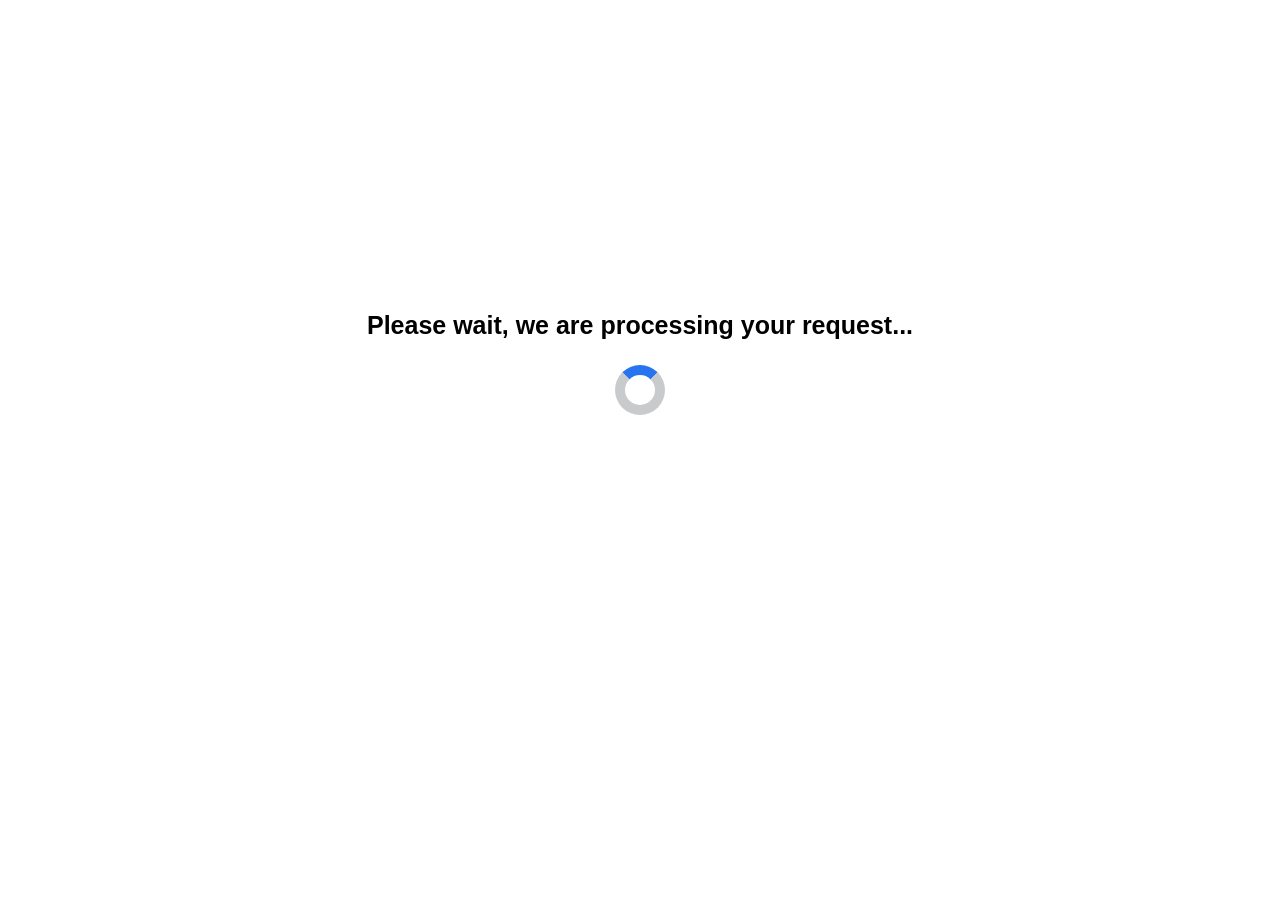
<file: confirmation_loading.html>
<!DOCTYPE html>
<html lang="en">
<head>
    <meta charset="UTF-8">
    <meta http-equiv="X-UA-Compatible" content="IE=edge">
    <meta name="viewport" content="width=device-width, initial-scale=1.0">
    <title>Confirming Order</title>
    <link rel="shortcut icon" type="image/png" href="[data-uri]">
</head>

<style>
    .style
    {
        width: 900px;
        height: 500px;
        /* border: 1px solid black; */
        margin: auto;
        margin-top: 100px;
        align-content: center;
        box-sizing: border-box;
        padding: 100px;
    }
    .loading
    {
        display: flex;
        justify-content: center;
    }
    .loading--full-height
    {
        align-items: center;
        height: 100%;
    }
    .font
    {
        font-family: Arial, Helvetica, sans-serif;
        font-size: 25px;
        font-weight: 600;
        justify-content: center;
        text-align: center;
    }
    .loading::after
    {
        content: "";
        width: 30px;
        height: 30px;
        border: 10px solid #c9cacc;
        border-top-color: #2874f0;
        border-radius: 50%;
        animation: loading 1s linear infinite;
    }

    @keyframes loading {
        to {
            transform: rotate(360deg);
        }
    }
</style>

<body>
    <div class="style">
        <p class="font">Please wait, we are processing your request...</p>
        <div class="loading"></div>
    </div>
</body>
</html>

<script>
    function loadingPage2()
    {
        setTimeout(() =>
        {
            document.location.href = "orderplaced.html";
        }, 3000);
    }

    loadingPage2();
</script>
</file>
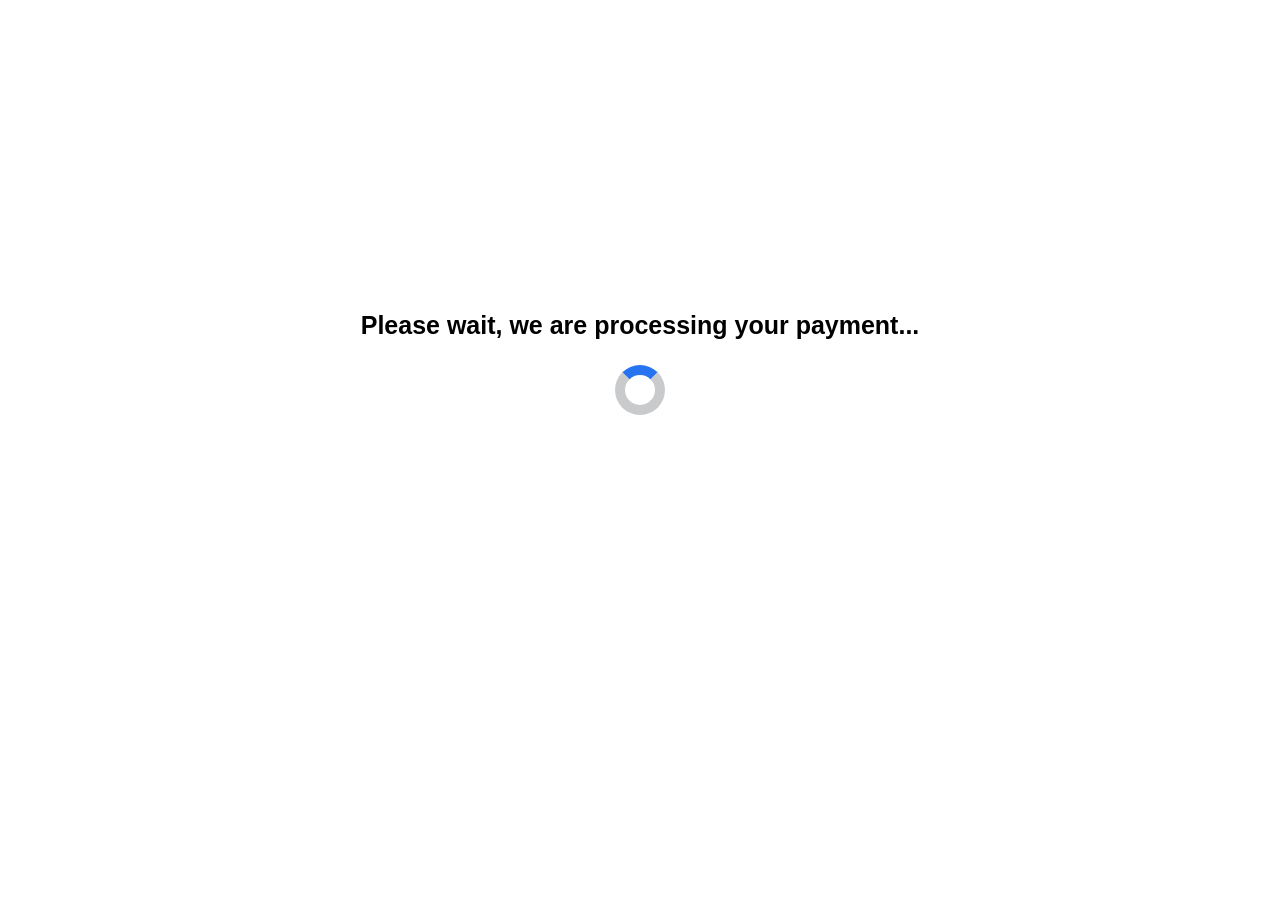
<file: payment_loading.html>
<!DOCTYPE html>
<html lang="en">
<head>
    <meta charset="UTF-8">
    <meta http-equiv="X-UA-Compatible" content="IE=edge">
    <meta name="viewport" content="width=device-width, initial-scale=1.0">
    <title>Processing Payment</title>
    <link rel="shortcut icon" type="image/png" href="[data-uri]">
</head>

<style>
    .style
    {
        width: 900px;
        height: 500px;
        /* border: 1px solid black; */
        margin: auto;
        margin-top: 100px;
        align-content: center;
        box-sizing: border-box;
        padding: 100px;
    }
    .loading
    {
        display: flex;
        justify-content: center;
    }
    .loading--full-height
    {
        align-items: center;
        height: 100%;
    }
    .font
    {
        font-family: Arial, Helvetica, sans-serif;
        font-size: 25px;
        font-weight: 600;
        justify-content: center;
        text-align: center;
    }
    .loading::after
    {
        content: "";
        width: 30px;
        height: 30px;
        border: 10px solid #c9cacc;
        border-top-color: #2874f0;
        border-radius: 50%;
        animation: loading 1s linear infinite;
    }

    @keyframes loading {
        to {
            transform: rotate(360deg);
        }
    }
</style>

<body>
    <div class="style">
        <p class="font">Please wait, we are processing your payment...</p>
        <div class="loading"></div>
    </div>
</body>
</html>

<script>

let amount = window.location.hash.split('=')[1];

    function loadingPage1()
    {
        setTimeout(() =>
        {
            document.location.href = `paymentconfirmation.html#price=${amount}`;
        }, 3000);
    }

    loadingPage1();
</script>
</file>
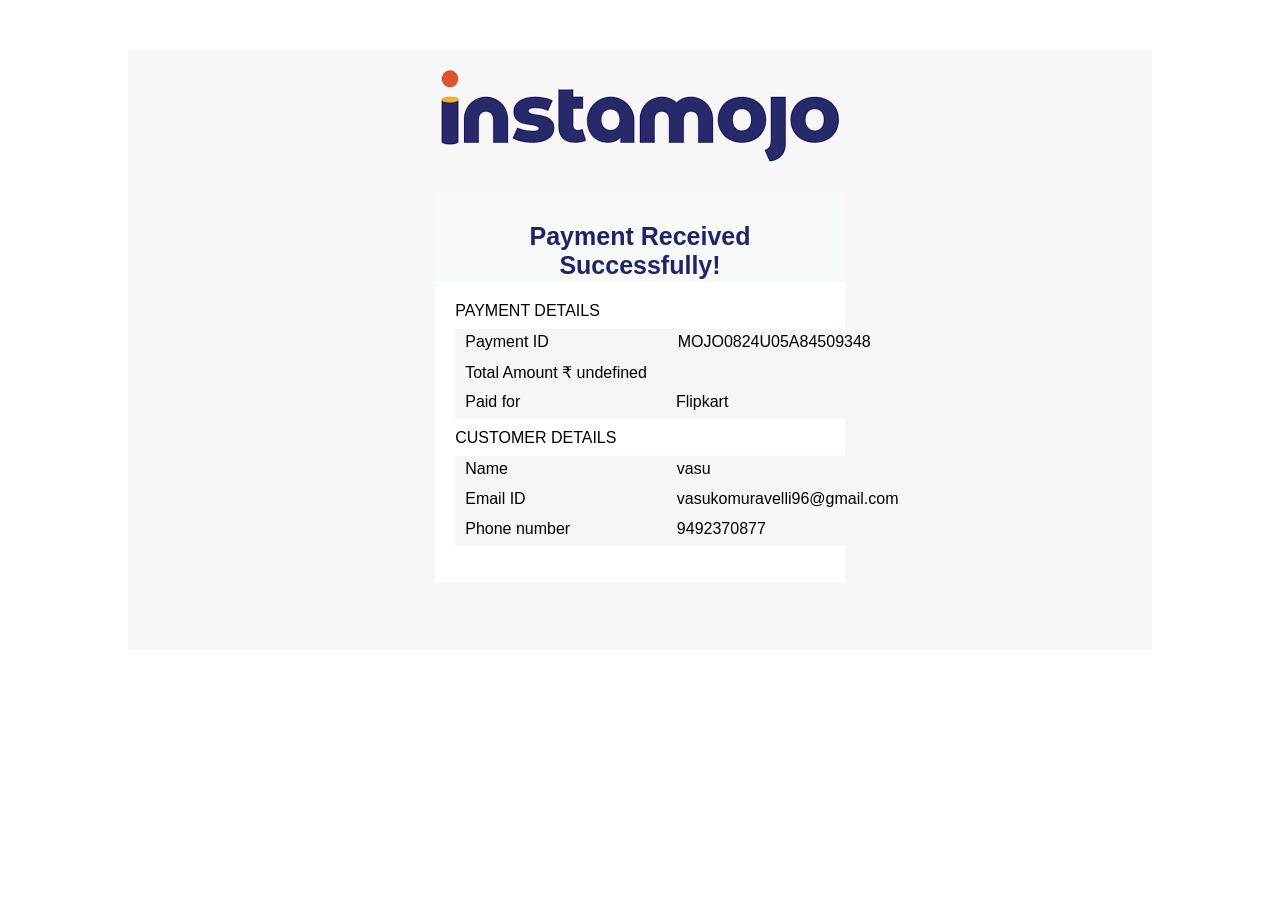
<file: paymentconfirmation.html>
<!DOCTYPE html>
<html lang="en">
<head>
    <meta charset="UTF-8">
    <meta http-equiv="X-UA-Compatible" content="IE=edge">
    <meta name="viewport" content="width=device-width, initial-scale=1.0">
    <title>Payment Successful</title>
    <link rel="shortcut icon" type="image/png" href="[data-uri]">
</head>

<style>
    body
    {
        margin: 0;
        padding: 0;
        font-family: Arial, Helvetica, sans-serif;
    }
    .bckgrnd
    {
        width: 80%;
        height: 600px;
        margin: auto;
        margin-top: 50px;
        text-align: center;
        background: rgb(247, 245, 245);
    }
    .container1
    {
        width: 40%;
        height: 15%;
        margin: auto;
        margin-top: 20px;
        text-align: center;
        box-sizing: border-box;
        font-size: 25px;
        font-weight: 700;
        padding: 30px;
        color: rgb(34, 34, 104);
        background: rgb(246, 250, 248);
    }
    .container2
    {
        width: 40%;
        height: 50%;
        margin: auto;
        background-color: white;
        text-align: left;
        box-sizing: border-box;
        padding: 10px 20px;
    }
    .div
    {
        width: 535px;
        height: 30px;
        background: rgb(247, 245, 245);
        padding: 4px 10px;
        box-sizing: border-box;
    }
    p
    {
        line-height: 5px;
    }
</style>

<body>
    <div class="bckgrnd">
        <img src="[data-uri]" alt="">
        <div class="container1">Payment Received Successfully!</div>
        <div class="container2">
            <p>PAYMENT DETAILS</p>
            <div class="div">Payment ID &nbsp;&nbsp;&nbsp;&nbsp;&nbsp;&nbsp;&nbsp;&nbsp;&nbsp;&nbsp;&nbsp;&nbsp;&nbsp;&nbsp;&nbsp;&nbsp;&nbsp;&nbsp;&nbsp;&nbsp;&nbsp;&nbsp;&nbsp;&nbsp;&nbsp;&nbsp;&nbsp;&nbsp;MOJO0824U05A84509348</div>
            <div class="div" id="amount">Total Amount &nbsp;&nbsp;&nbsp;&nbsp;&nbsp;&nbsp;&nbsp;&nbsp;&nbsp;&nbsp;&nbsp;&nbsp;&nbsp;&nbsp;&nbsp;&nbsp;&nbsp;&nbsp;&nbsp;&nbsp;&nbsp;&nbsp;&nbsp;&nbsp;&nbsp;&nbsp;₹ ####</div>
            <div class="div">Paid for &nbsp;&nbsp;&nbsp;&nbsp;&nbsp;&nbsp;&nbsp;&nbsp;&nbsp;&nbsp;&nbsp;&nbsp;&nbsp;&nbsp;&nbsp;&nbsp;&nbsp;&nbsp;&nbsp;&nbsp;&nbsp;&nbsp;&nbsp;&nbsp;&nbsp;&nbsp;&nbsp;&nbsp;&nbsp;&nbsp;&nbsp;&nbsp;&nbsp;&nbsp;Flipkart</div>
            <p>CUSTOMER DETAILS</p>
            <div class="div">Name &nbsp;&nbsp;&nbsp;&nbsp;&nbsp;&nbsp;&nbsp;&nbsp;&nbsp;&nbsp;&nbsp;&nbsp;&nbsp;&nbsp;&nbsp;&nbsp;&nbsp;&nbsp;&nbsp;&nbsp;&nbsp;&nbsp;&nbsp;&nbsp;&nbsp;&nbsp;&nbsp;&nbsp;&nbsp;&nbsp;&nbsp;&nbsp;&nbsp;&nbsp;&nbsp;&nbsp;&nbsp;vasu</div>
            <div class="div">Email ID &nbsp;&nbsp;&nbsp;&nbsp;&nbsp;&nbsp;&nbsp;&nbsp;&nbsp;&nbsp;&nbsp;&nbsp;&nbsp;&nbsp;&nbsp;&nbsp;&nbsp;&nbsp;&nbsp;&nbsp;&nbsp;&nbsp;&nbsp;&nbsp;&nbsp;&nbsp;&nbsp;&nbsp;&nbsp;&nbsp;&nbsp;&nbsp;&nbsp;vasukomuravelli96@gmail.com</div>
            <div class="div">Phone number&nbsp;&nbsp;&nbsp;&nbsp;&nbsp;&nbsp;&nbsp;&nbsp;&nbsp;&nbsp;&nbsp;&nbsp;&nbsp;&nbsp;&nbsp;&nbsp;&nbsp;&nbsp;&nbsp;&nbsp;&nbsp;&nbsp;&nbsp;&nbsp;9492370877</div>
        </div>
    </div>
</body>
</html>

<script>

    let amount = window.location.hash.split('=')[1];

    let paid_amount = document.getElementById("amount");

    paid_amount.textContent = `Total Amount ₹ ${amount}`;

    function loadingPage2()
    {
        setTimeout(() =>
        {
            document.location.href = "confirmation_loading.html";
        }, 3000);
    }

    loadingPage2();

</script>
</file>
